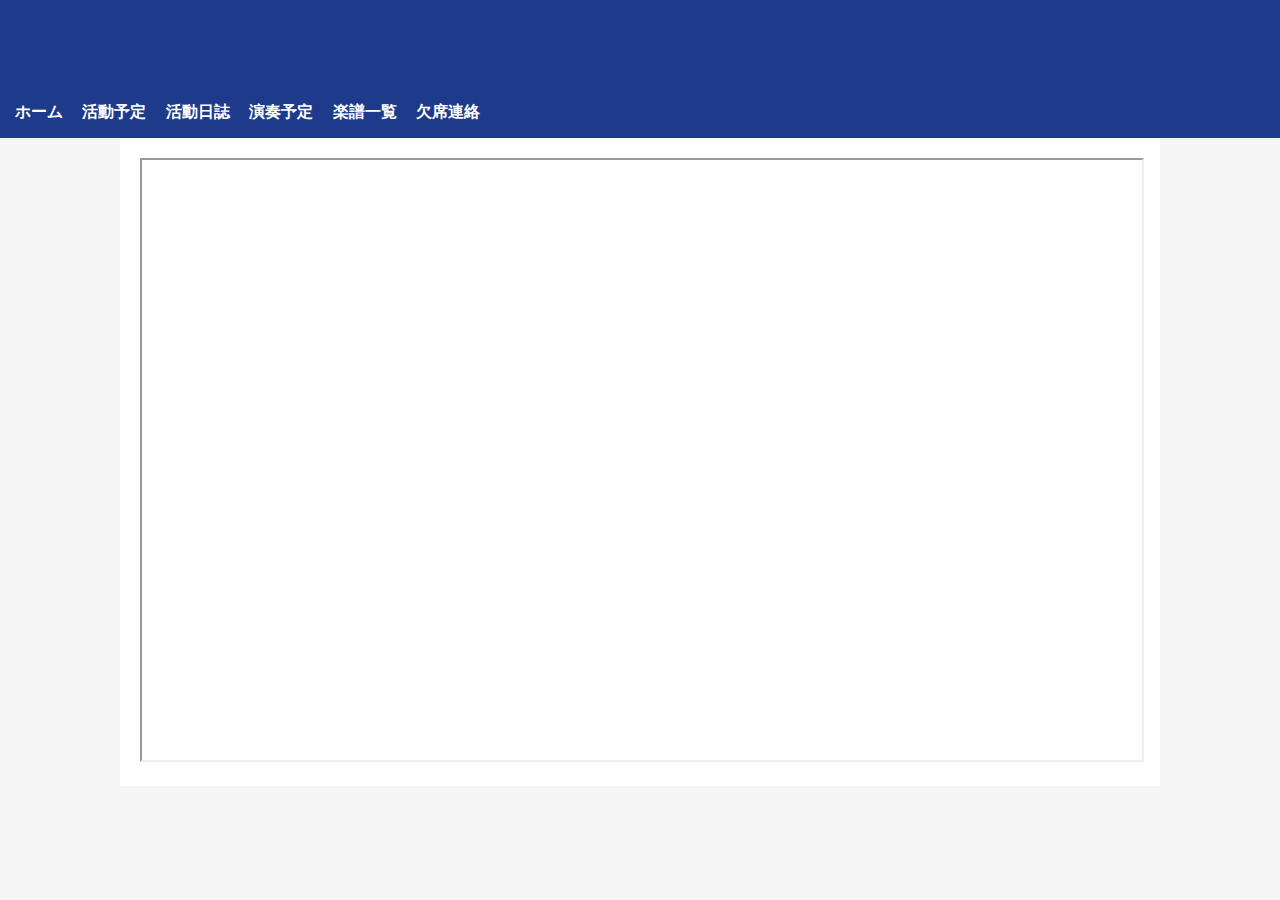
<file: diary.html>
<!DOCTYPE html>
<html lang="ja">
<head>
  <meta charset="UTF-8">
  <title>活動日誌</title>
  <link rel="stylesheet" href="style.css">
</head>
<body>

<header>
  <h1>函館西高校 吹奏楽局</h1>
  <nav class="menu">
    <a href="index.html">ホーム</a>
    <a href="schedule.html">活動予定</a>
    <a href="diary.html">活動日誌</a>
    <a href="events.html">演奏予定</a>
    <a href="scores.html">楽譜一覧</a>
    <a href="absence.html">欠席連絡</a>
  </nav>
</header>

<main>
  <iframe src="https://docs.google.com/spreadsheets/d/e/2PACX-1vQgmeuWedrahtxY0oax_4IddqLQSC-peCWiB67r3ptVRjaxU_tLjg2NpHjhbfg2pYVkYv2t-xcclWdB/pubhtml?widget=true&amp;headers=false"
    width="100%" height="600"></iframe>
</main>

</body>
</html>
</file>
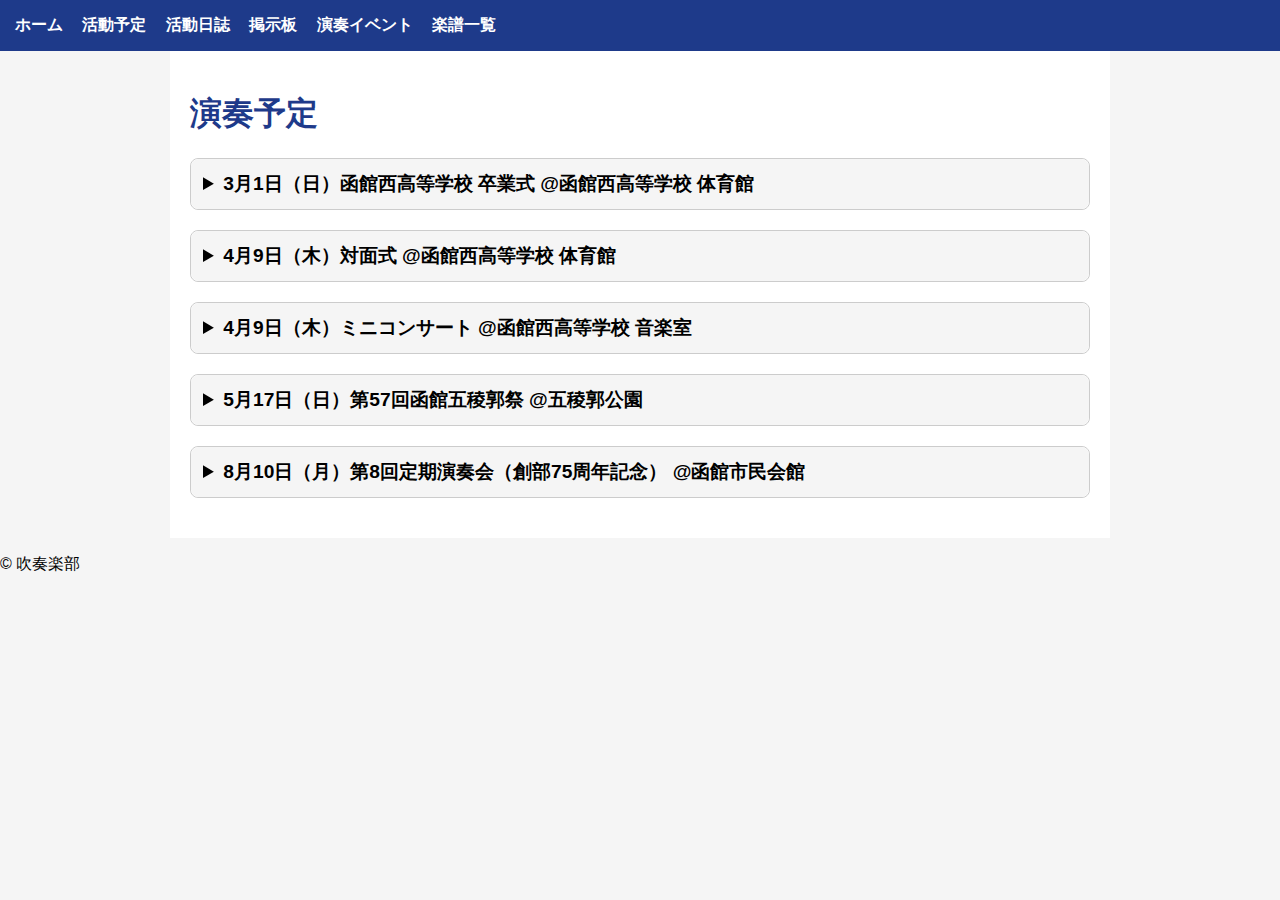
<file: events.html>
<!DOCTYPE html>
<html lang="ja">
<head>
  <meta charset="UTF-8">
  <title>演奏予定</title>
  <link rel="stylesheet" href="style.css">

  <style>
    main { max-width: 900px; margin: auto; padding: 20px; }

    details {
      margin-bottom: 20px;
      border: 1px solid #ccc;
      border-radius: 8px;
    }

    summary {
      font-size: 1.2em;
      font-weight: bold;
      padding: 12px;
      cursor: pointer;
      background: #f5f5f5;
      border-radius: 8px;
    }

    details[open] summary {
      border-bottom: 1px solid #ccc;
    }

    .content { padding: 15px; }

    ul { margin-left: 20px; }

    /* ▶リンク付き */
    .music-link::before {
      content: "▶ ";
      color: #e60000;
      font-weight: bold;
    }

    .music-link {
      text-decoration: none;
      color: #0066cc;
    }

    .music-link:hover {
      text-decoration: underline;
    }

    /* 未定表示 */
    .undecided {
      color: #999;
      font-style: italic;
    }
  </style>
</head>
<body>

<header>
  <nav>
    <a href="index.html">ホーム</a>
    <a href="schedule.html">活動予定</a>
    <a href="diary.html">活動日誌</a>
    <a href="board.html">掲示板</a>
    <a href="events.html">演奏イベント</a>
    <a href="scores.html">楽譜一覧</a>
  </nav>
</header>

<main>
  <h1>演奏予定</h1>

  <details>
    <summary>3月1日（日）函館西高等学校 卒業式 @函館西高等学校 体育館</summary>
    <div class="content">

      <strong>【ウェルカム演奏】</strong>
      <ul>
        <li><a class="music-link" href="https://www.youtube.com/watch?v=MvP9Y_rYAq4" target="_blank">ハナミズキ</a></li>
      </ul>

      <strong>【入場音楽】</strong>
      <ul>
        <li><a class="music-link" href="https://www.youtube.com/watch?v=orRA2ldkPj8" target="_blank">J-BEST ～みんなの卒うたメドレー～</a></li>
      </ul>

      <strong>【校歌斉唱】</strong>
      <ul>
        <li>校歌（3番まで）</li>
      </ul>

      <strong>【退場音楽】</strong>
      <ul>
        <li><a class="music-link" href="https://www.youtube.com/watch?v=-W9BGlrRz3E" target="_blank">YELL</a></li>
        <li><a class="music-link" href="https://www.youtube.com/watch?v=d3r3kxJOXMk" target="_blank">栄光の架橋</a></li>
      </ul>

    </div>
  </details>

  <details>
    <summary>4月9日（木）対面式 @函館西高等学校 体育館</summary>
    <div class="content">
      <strong>【入場】</strong>
      <ul><li class="undecided">（未定）</li></ul>
      <strong>【退場】</strong>
      <ul><li class="undecided">（未定）</li></ul>
    </div>
  </details>

  <details>
    <summary>4月9日（木）ミニコンサート @函館西高等学校 音楽室</summary>
    <div class="content">
      <ul>
        <li class="undecided">（未定）</li>
        <li class="undecided">（未定）</li>
      </ul>
    </div>
  </details>

  <details>
    <summary>5月17日（日）第57回函館五稜郭祭 @五稜郭公園</summary>
    <div class="content">
      <ul>
        <li><a class="music-link" href="https://arrangerspublishingcompany.com/apc_media_player/playerwindow.php?item=M705" target="_blank">Look You Up</a></li>
        <li><a class="music-link" href="https://viewer.jwpepper.com/smc2/?product=2436434&preview=true" target="_blank">PERRO CALIENTE（Hot Dog）</a></li>
        <li class="undecided">（未定）</li>
      </ul>
    </div>
  </details>

  <details>
    <summary>8月10日（月）第8回定期演奏会（創部75周年記念） @函館市民会館</summary>
    <div class="content">

      <strong>【第3部】</strong>
      <ul>
        <li class="undecided">（未定）</li>
        <li class="undecided">（未定）</li>
        <li><a class="music-link" href="https://www.youtube.com/watch?v=xsxISothoFY" target="_blank">ジャパニーズ・グラフィティ XIV（嵐）</a></li>
        <li class="undecided">（未定）</li>
        <li><a class="music-link" href="https://www.youtube.com/watch?v=Oj8wavQE6TU&themeRefresh=1" target="_blank">ジャパニーズ・グラフィティXIX（ドリフ）</a></li>
      </ul>

      <strong>【アンコール】</strong>
      <ul>
        <li class="undecided">（未定）</li>
        <li><a class="music-link" href="https://www.youtube.com/watch?v=YATmYF8FDzo" target="_blank">ベイ・ブリーズ</a></li>
      </ul>

    </div>
  </details>

</main>

<footer>
  <p>© 吹奏楽部</p>
</footer>

</body>
</html>
</file>
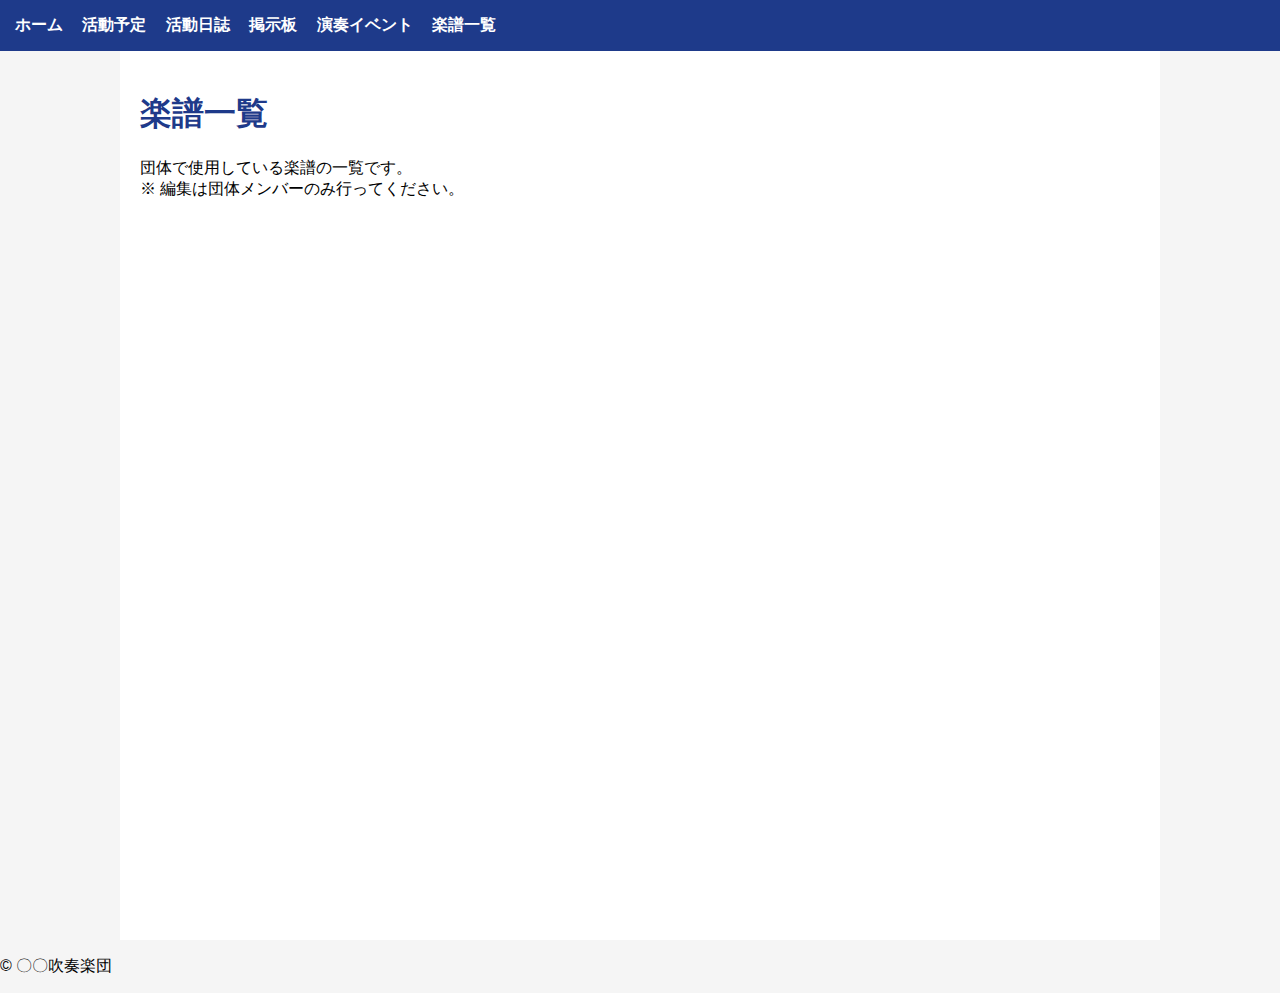
<file: scores.html>
<!DOCTYPE html>
<html lang="ja">
<head>
  <meta charset="UTF-8">
  <title>楽譜一覧</title>
  <link rel="stylesheet" href="style.css">
</head>
<body>

<header>
  <nav>
    <a href="index.html">ホーム</a>
    <a href="schedule.html">活動予定</a>
    <a href="diary.html">活動日誌</a>
    <a href="board.html">掲示板</a>
    <a href="events.html">演奏イベント</a>
    <a href="scores.html">楽譜一覧</a>
  </nav>
</header>

<main>
  <h1>楽譜一覧</h1>
  <p>
    団体で使用している楽譜の一覧です。<br>
    ※ 編集は団体メンバーのみ行ってください。
  </p>

  <iframe
    src="https://docs.google.com/spreadsheets/d/e/2PACX-1vRbimxG7RvQUPqRycPK0Y05NHOtpRCv_RORsNtZ8JAoholTW7bVnpjgKa-fFm232w/pubhtml?widget=true&headers=false"
    width="100%"
    height="700"
    style="border: none;">
  </iframe>
</main>

<footer>
  <p>© 〇〇吹奏楽団</p>
</footer>

</body>
</html>
</file>
<file: style.css>
body {
  font-family: sans-serif;
  margin: 0;
  background: #f5f5f5;
}

header {
  background: #1e3a8a;
  color: white;
  padding: 15px;
}

nav a {
  color: white;
  margin-right: 15px;
  text-decoration: none;
  font-weight: bold;
}

main {
  padding: 20px;
  background: white;
  max-width: 1000px;
  margin: auto;
}

h1, h2 {
  color: #1e3a8a;
}

.btn {
  display: inline-block;
  padding: 10px 15px;
  background: #2563eb;
  color: white;
  text-decoration: none;
  border-radius: 6px;
  margin: 5px 0;
}

.carousel img {
  width: 100%;
  display: none;
}

.carousel img.active {
  display: block;
}
</file>
